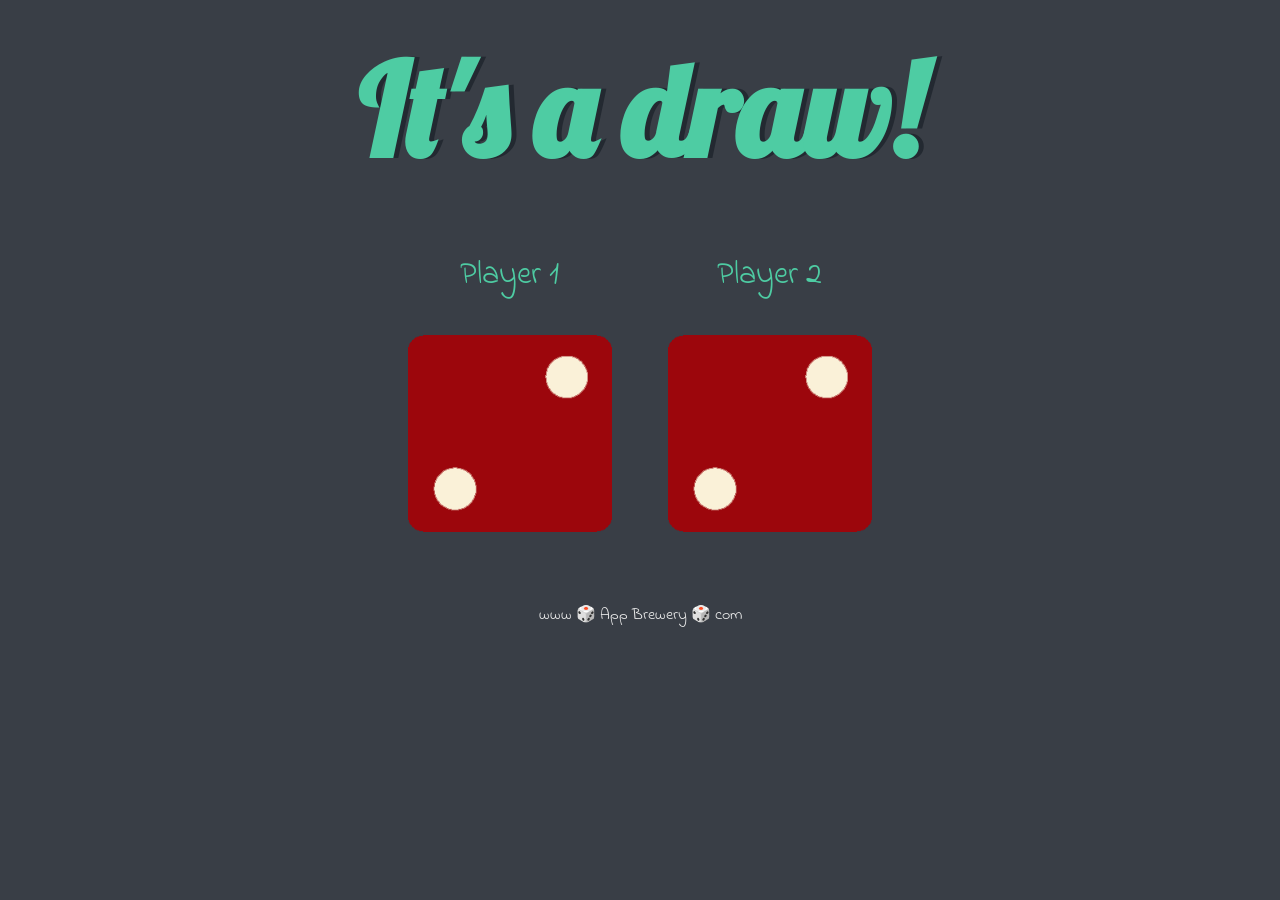
<file: index.html>
<!DOCTYPE html>
<html lang="en" dir="ltr">
  <head>
    <meta charset="utf-8">
    <title>Dicee</title>
    <link rel="stylesheet" href="styles.css">
    <link href="https://fonts.googleapis.com/css?family=Indie+Flower|Lobster" rel="stylesheet">

  </head>
  <body>

    <div class="container">
      <h1>Reload me</h1>

      <div class="dice">
        <p>Player 1</p>
        <img class="img1" src="images/dice1.png">
        <img class="img1" src="images/dice2.png">
        <img class="img1" src="images/dice3.png">
        <img class="img1" src="images/dice4.png">
        <img class="img1" src="images/dice5.png">
        <img class="img1" src="images/dice6.png">
      </div>

      <div class="dice">
        <p>Player 2</p>
        <img class="img2" src="images/dice1.png">
        <img class="img2" src="images/dice2.png">
        <img class="img2" src="images/dice3.png">
        <img class="img2" src="images/dice4.png">
        <img class="img2" src="images/dice5.png">
        <img class="img2" src="images/dice6.png">
      </div>

    </div>

    <script>
    var randomNumber1= Math.random()*6;
    randomNumber1=Math.floor(randomNumber1);

    var randomNumber2= Math.random()*6;
    randomNumber2=Math.floor(randomNumber2);

    document.querySelectorAll(".img1")[randomNumber1].classList.add("appear");
    document.querySelectorAll(".img2")[randomNumber2].classList.add("appear");

    if (randomNumber1>randomNumber2) {
      document.querySelector("h1").innerHTML="Player 1 wins!";
    } else if (randomNumber1<randomNumber2) {
      document.querySelector("h1").innerHTML="Player 2 wins!";
    } else if (randomNumber1===randomNumber2) {
      document.querySelector("h1").innerHTML="It's a draw!";
    }

    </script>
  </body>

  <footer>
    www 🎲 App Brewery 🎲 com
  </footer>
</html>
</file>
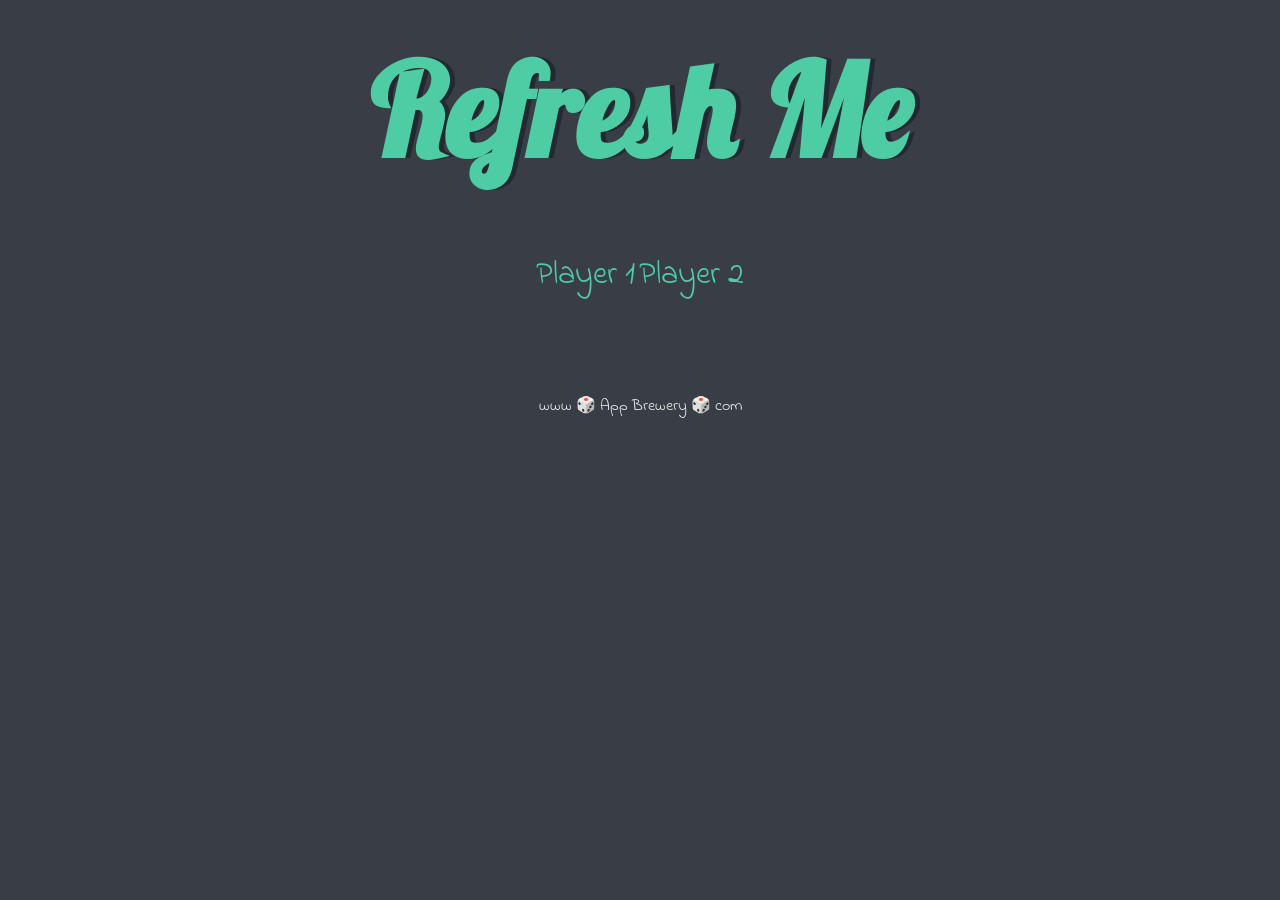
<file: dicee.html>
<!DOCTYPE html>
<html lang="en" dir="ltr">
  <head>
    <meta charset="utf-8">
    <title>Dicee</title>
    <link rel="stylesheet" href="styles.css">
    <script src="index.js"></script>
    <link href="https://fonts.googleapis.com/css?family=Indie+Flower|Lobster" rel="stylesheet">

  </head>
  <body>

    <div class="container">
      <h1>Refresh Me</h1>

      <div class="dice">
        <p>Player 1</p>
        <img class="img1" src="images/dice1.png">
        <img class="img1" src="images/dice2.png">
        <img class="img1" src="images/dice3.png">
        <img class="img1" src="images/dice4.png">
        <img class="img1" src="images/dice5.png">
        <img class="img1" src="images/dice6.png">
      </div>

      <div class="dice">
        <p>Player 2</p>
        <img class="img2" src="images/dice6.png">
      </div>

    </div>


  </body>

  <footer>
    www 🎲 App Brewery 🎲 com
  </footer>
</html>
</file>
<file: styles.css>
.container {
  width: 70%;
  margin: auto;
  text-align: center;
}

.dice {
  text-align: center;
  display: inline-block;

}

.img1{
display: none;
}

.img2{
display: none;
}


.appear{
  display: inline-block;
}



body {
  background-color: #393E46;
}

h1 {
  margin: 30px;
  font-family: 'Lobster', cursive;
  text-shadow: 5px 0 #232931;
  font-size: 8rem;
  color: #4ECCA3;
}

p {
  font-size: 2rem;
  color: #4ECCA3;
  font-family: 'Indie Flower', cursive;
}

img {
  width: 80%;
}

footer {
  margin-top: 5%;
  color: #EEEEEE;
  text-align: center;
  font-family: 'Indie Flower', cursive;

}
</file>
